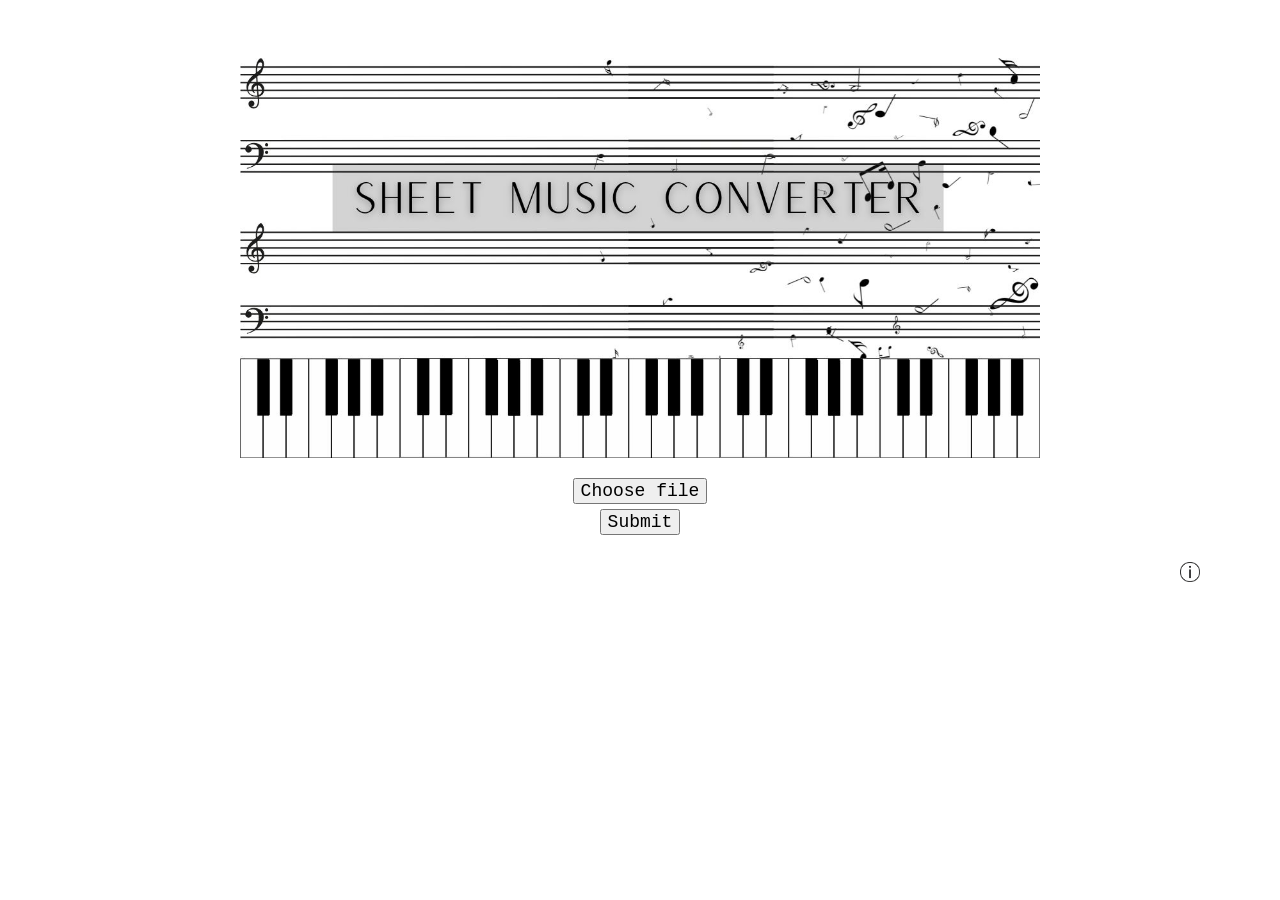
<file: index.html>
<!--Load in page of my project. Upload a piece of sheet music here-->
<!DOCTYPE html>
<html lang="en">
    <head>
        <meta charset="utf-8">
        <meta name="viewport" content="width=device-width">
        <title>Sheet Music Converter</title>
        <script defer src="Script/OpeningPage.js"></script>
        
        <link href="Style/OpeningPage.css" rel="stylesheet">
    </head>
    <body>
        <div id="logo">
            <img src="Images/Sheet Music Converter.jpg" alt="Logo" width="800" height="400" />
        </div>
        <div id="file">
            <input type="file" id="sheetMusic" name="sheetMusic" accept=".xml" />
        </div>
        <div id="fileButton">
            <button id="addFile">Choose file</button>
        </div>
        <div id="fileInfo">
            <span id="fileContent"></span>
        </div>
        <div id="helpButton">
            <button id="help">
                <img id="helpImage" src="Images/helpButton.png"
                      alt="Button Image">
                    </button>
        </div>
        <div id="helpBox" class="box">
            <div class="helpContent">
                <span class="close">&times;</span>
                
                <h2>Help</h2>
                <h3>How to find a musicXML file:</h3>
                <p>1. Find your desired sheet music in Musescore</p>
                <p>2. Download it as a musicXML file</p>
                <p>3. Rename it to be the title + .zip</p>
                <p>4. Unzip it</p>
                <p>5. Find the XML file</p>
                <p>6. That is the file you should put into the website</p>
                <img src="Images/PickMusic.png" alt="help1" width="400" height="148.75"/>
                <img src="Images/DownloadMusicXML.png" alt="help1" width="400" height="302.583"/>
                <img src="Images/Part1MXL.png" alt="help1" width="400" height="33.75"/>
                <img src="Images/part2ZIP.png" alt="help1" width="400" height="74.89"/>
                <img src="Images/Extract.png" alt="help1" width="400" height="202.57"/>
                <img src="Images/File.png" alt="help1" width="400" height="93.571"/>
            </div>
        </div>
        <div id="submitButton">
            <button id="submit">Submit</button>
        </div>
        <script>
            document.getElementById("submit").onclick = function () {
                window.location.href = "Pages/PrintingPage.html";
            };
        </script>
    </body>
</html>
</file>
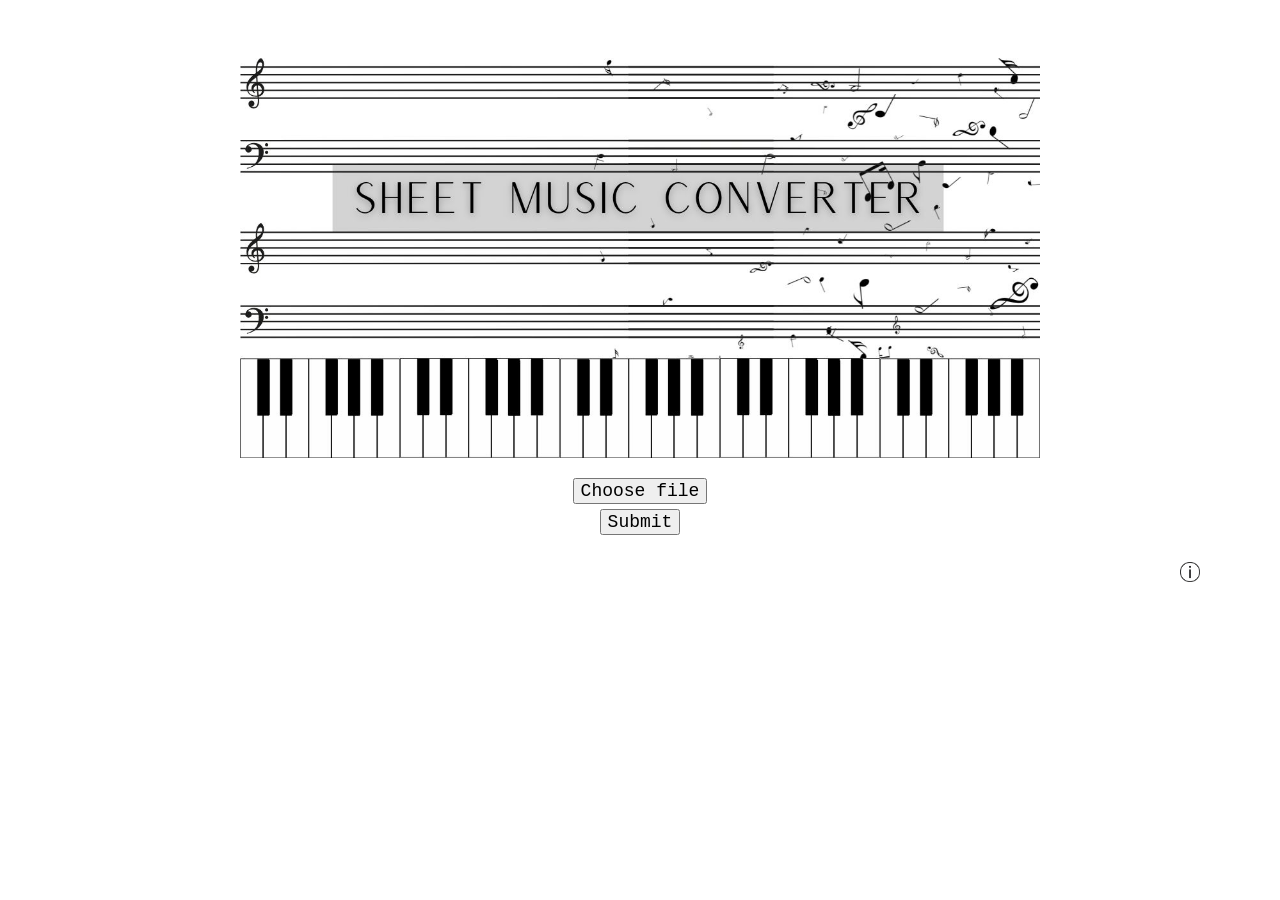
<file: Pages/OpeningPage.html>
<!--Load in page of my project. Upload a piece of sheet music here-->
<!DOCTYPE html>
<html lang="en">
    <head>
        <meta charset="utf-8">
        <meta name="viewport" content="width=device-width">
        <title>Sheet Music Converter</title>
        <script defer src="../Script/OpeningPage.js"></script>
        
        <link href="../Style/OpeningPage.css" rel="stylesheet">
    </head>
    <body>
        <div id="logo">
            <img src="../Images/Sheet Music Converter.jpg" alt="Logo" width="800" height="400" />
        </div>
        <div id="file">
            <input type="file" id="sheetMusic" name="sheetMusic" accept=".xml" />
        </div>
        <div id="fileButton">
            <button id="addFile">Choose file</button>
        </div>
        <div id="fileInfo">
            <span id="fileContent"></span>
        </div>
        <div id="helpButton">
            <button id="help">
                <img id="helpImage" src="../Images/helpButton.png"
                      alt="Button Image">
                    </button>
        </div>
        <div id="helpBox" class="box">
            <div class="helpContent">
                <span class="close">&times;</span>
                
                <h2>Help</h2>
                <h3>How to find a musicXML file:</h3>
                <p>1. Find your desired sheet music in Musescore</p>
                <p>2. Download it as a musicXML file</p>
                <p>3. Rename it to be the title + .zip</p>
                <p>4. Unzip it</p>
                <p>5. Find the XML file</p>
                <p>6. That is the file you should put into the website</p>
                <img src="../Images/PickMusic.png" alt="help1" width="400" height="148.75"/>
                <img src="../Images/DownloadMusicXML.png" alt="help1" width="400" height="302.583"/>
                <img src="../Images/Part1MXL.png" alt="help1" width="400" height="33.75"/>
                <img src="../Images/part2ZIP.png" alt="help1" width="400" height="74.89"/>
                <img src="../Images/Extract.png" alt="help1" width="400" height="202.57"/>
                <img src="../Images/File.png" alt="help1" width="400" height="93.571"/>
            </div>
        </div>
        <div id="submitButton">
            <button id="submit">Submit</button>
        </div>
        <script>
            document.getElementById("submit").onclick = function () {
                window.location.href = "PrintingPage.html";
            };
        </script>
    </body>
</html>
</file>
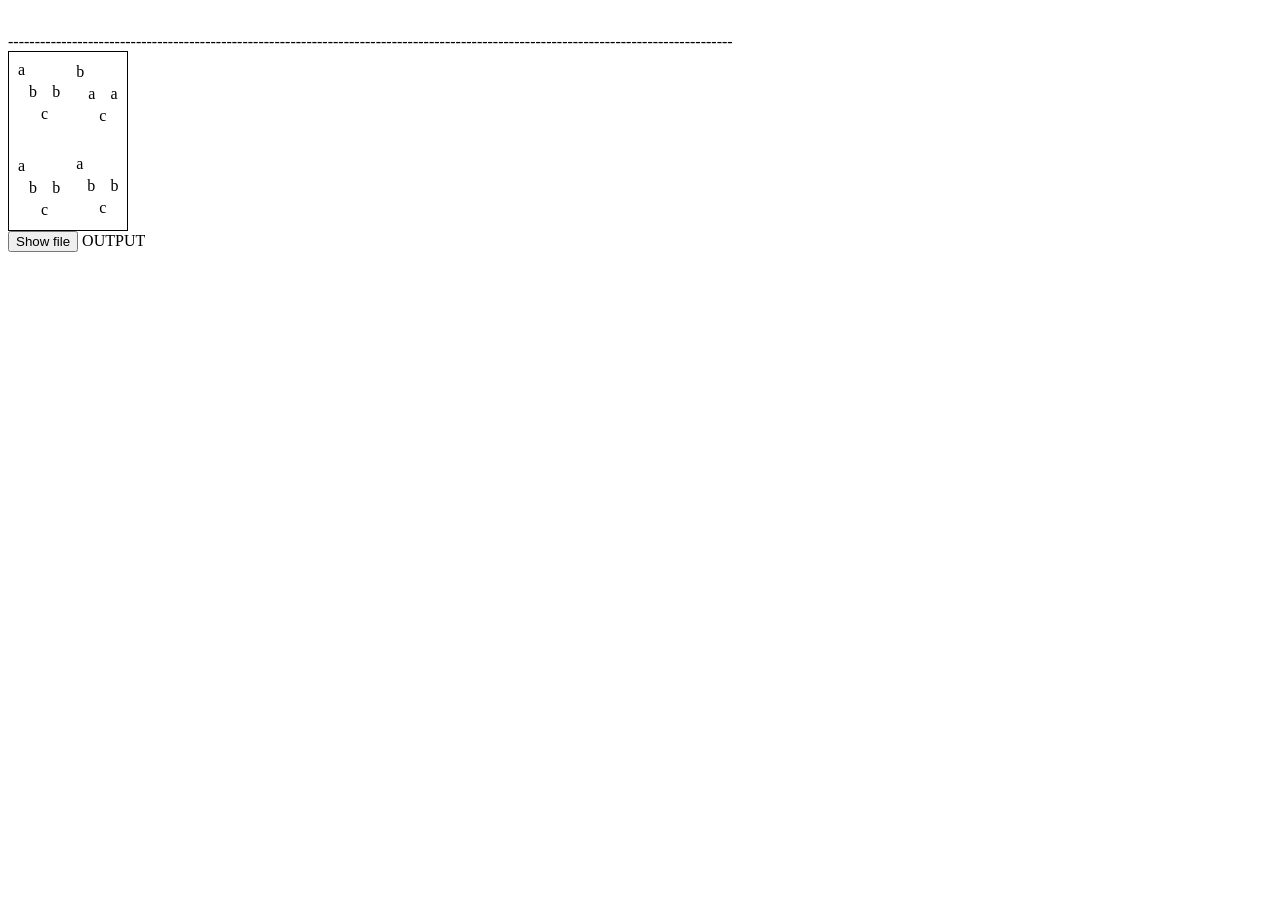
<file: Pages/test.html>
<!DOCTYPE html>
<html lang="en">
    <head>
        <meta charset="utf-8">
        <meta name="viewport" content="width=device-width">
        <title>Printing</title>
        <link href="../Style/test.css" rel="stylesheet">
    </head>
    <body>
        <div id="Title">
            <h1 id="title"></h1>
        </div>
        <div id="Composer">
            <h2 id="composer"></h2>
        </div>
        <span id="help">----------------------------------------------------------------------------------------------------------------------------------------</span>
        <script>
            console.log(document.getElementById('help').offsetWidth + "NOOOOOOOOOOOOOOOOO");
        </script>
        <table class="measures" id="start1">
            <tr>
                <td>
                    <table class="measure1" id="start2">
                        <tr>
                            <td>
                                <table class="treble">
                                    <tr id="b">
                                        <td>
                                            a
                                        </td>
                                    </tr>
                                    <tr id="a">
                                        <td></td>
                                        <td>
                                            b
                                        </td>
                                        <td></td>
                                        <td>
                                            b
                                        </td>
                                    </tr>
                                    <tr id="c">
                                        <td></td>
                                        <td></td>
                                        <td>
                                            c
                                        </td>
                                    </tr>
                                </table>
                            </td>
                        </tr>
                        <tr>
                            <td>
                                
                            </td>
                        </tr>
                        <tr>
                            <td>
                                
                            </td>
                        </tr>
                        <tr>
                            <td>
                                
                            </td>
                        </tr>
                        <tr>
                            <td>
                                
                            </td>
                        </tr>
                        <tr>
                            <td>
                                
                            </td>
                        </tr>
                        <tr>
                            <td>
                                
                            </td>
                        </tr>
                        <tr>
                            <td>
                                <table class="bass">
                                    <tr id="b">
                                        <td>
                                            a
                                        </td>
                                    </tr>
                                    <tr id="a">
                                        <td></td>
                                        <td>
                                            b
                                        </td>
                                        <td></td>
                                        <td>
                                            b
                                        </td>
                                    </tr>
                                    <tr id="c">
                                        <td></td>
                                        <td></td>
                                        <td>
                                            c
                                        </td>
                                    </tr>
                                </table>
                            </td>
                        </tr>
                    </table>
                </td>
                <td>
                    <table class="measure2">
                        <tr>
                            <td>
                                <table class="treble">
                                    <tr id="b">
                                        <td>
                                            b
                                        </td>
                                    </tr>
                                    <tr id="a">
                                        <td></td>
                                        <td>
                                            a
                                        </td>
                                        <td></td>
                                        <td>
                                            a
                                        </td>
                                    </tr>
                                    <tr id="c">
                                        <td></td>
                                        <td></td>
                                        <td>
                                            c
                                        </td>
                                    </tr>
                                </table>
                            </td>
                        </tr>
                        <tr>
                            <td>
                                
                            </td>
                        </tr>
                        <tr>
                            <td>
                                
                            </td>
                        </tr>
                        <tr>
                            <td>
                                
                            </td>
                        </tr>
                        <tr>
                            <td>
                                
                            </td>
                        </tr>
                        <tr>
                            <td>
                                
                            </td>
                        </tr>
                        <tr>
                            <td>
                                <table class="bass">
                                    <tr id="b">
                                        <td>
                                            a
                                        </td>
                                    </tr>
                                    <tr id="a">
                                        <td></td>
                                        <td>
                                            b
                                        </td>
                                        <td></td>
                                        <td>
                                            b
                                        </td>
                                    </tr>
                                    <tr id="c">
                                        <td></td>
                                        <td></td>
                                        <td>
                                            c
                                        </td>
                                    </tr>
                                </table>
                            </td>
                        </tr>
                    </table>
                </td>
            </tr>
            <tr>
                
            </tr>
        </table>
        
        <button id="showFile">Show file</button>
        <span id="output">OUTPUT</span>
    </body>
</html>
</file>
<file: Style/OpeningPage.css>
/* Opening page styling */
#logo {
    display: flex;
    justify-content: center;

}
img {
    margin-top: 50px;
    margin-bottom: 20px;
}
body {
    font-family: 'Courier New', Courier, monospace;
    font-size: large;
    color: rgb(38, 37, 37);
}
#submit {
    font-family:'Courier New', Courier, monospace;
    font-size: large;
}
#submitButton {
    display: flex;
    justify-content: center;
    padding-left: 100px;
}
#fileButton {
    display: flex;
    justify-content: center;
    align-items: center;
}
#sheetMusic {
    display: none;
}

#addFile {
    
    font-family: 'Courier New', Courier, monospace;
    font-size: large;
}
#help {
    background-color: transparent;
    border-color: transparent;
    width: 20px;
    height: 20px;
}
#closeHelp {
    display: none;
    background-color: transparent;
    border-color: transparent;
    width: 20px;
    height: 20px;
}
#helpBox{
    display: none;
    background-color: rgba(0,0,0,0.4); /* Black w/ opacity */
}
.box {
    display: none; /* Hidden by default */
    position: fixed; /* Stay in place */
    z-index: 1; /* Sit on top */
    left: 0;
    top: 0;
    width: 100%; /* Full width */
    height: 100%; /* Full height */
    overflow: auto; /* Enable scroll if needed */
    background-color: rgb(0,0,0); /* Fallback color */
    background-color: rgba(0,0,0,0.4); /* Black w/ opacity */
  }
  
  /* Modal Content/Box */
  .helpContent {
    /*background-color: #fefefe;*/
    background-color: rgba(255,255,255,.99);
    margin: 5% auto; /* 15% from the top and centered */
    padding: 20px;
    border: 2px inset #000000;
    width: 80%; /* Could be more or less, depending on screen size */
  }
  
  /* The Close Button */
  .close {
    color: #aaa;
    float: right;
    font-size: 28px;
    font-weight: bold;
  }
  
  .close:hover,
  .close:focus {
    color: black;
    text-decoration: none;
    cursor: pointer;
  }
  
#helpImage{
    align-items: center;
    width: 20px;
    height: 20px;
}
#helpButton{
    float: right;
    width: 100px;
    justify-content: right;
    margin-bottom: 100px;

}
#fileInfo{
    font-size: small;
    display: flex;
    justify-content: center;
    padding-bottom: 5px;
}
</file>
<file: Style/test.css>
h1 {
    font-family:Cambria, Cochin, Georgia, Times, 'Times New Roman', serif;
}
h2 {
    font-family: Cambria, Cochin, Georgia, Times, 'Times New Roman', serif;
    font-size: smaller;
}
#Title {
    display: flex;
    justify-content: center;
    margin-bottom: -40px;
}
#Composer {
    display: flex;
    justify-content: center;
}
.measure1 {
    border: black;
    border: 10px;

    
}
.measures{
    border: 1px solid black;
    
}
#container {
    display: grid;
    grid-template-columns: auto auto auto;
}
.notesStart {
    display: grid;
    grid-template-columns: auto auto auto;
    outline: 10px;
    border: 10px;
    outline: black;
}
</file>
